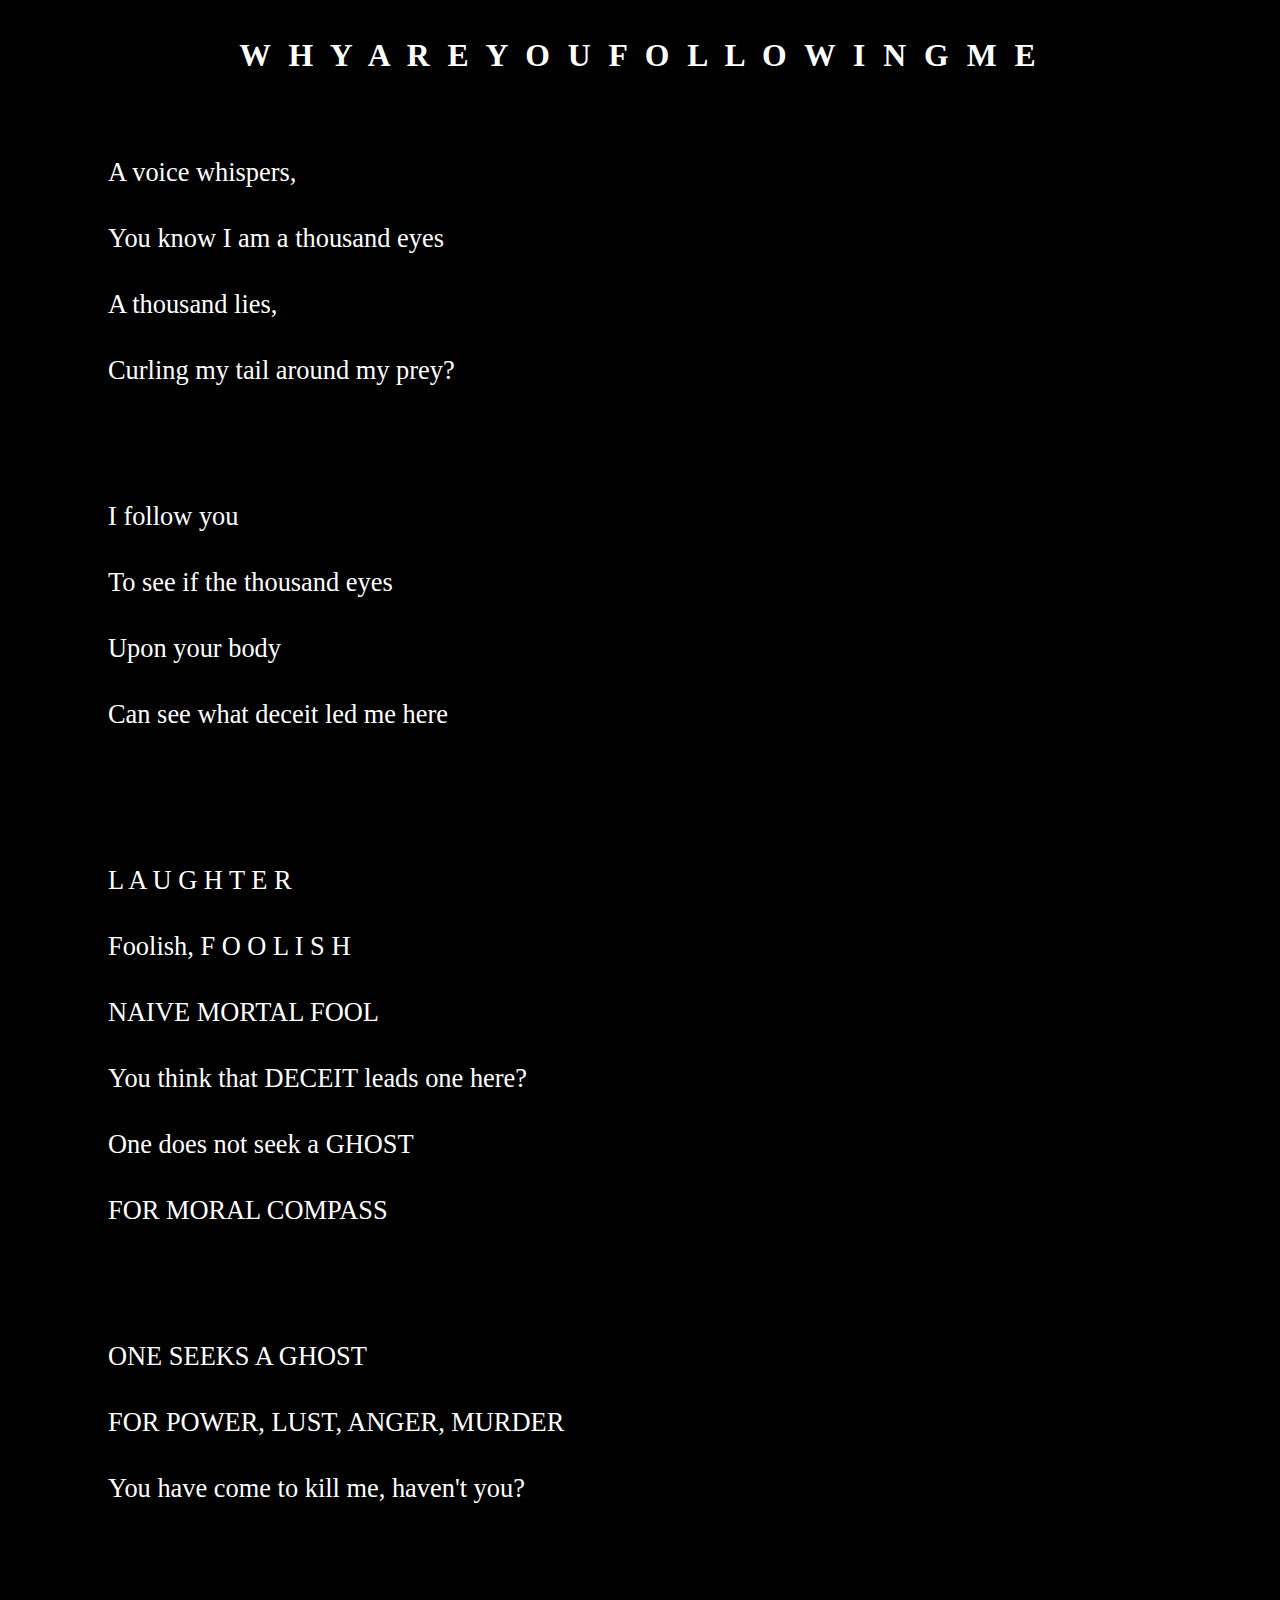
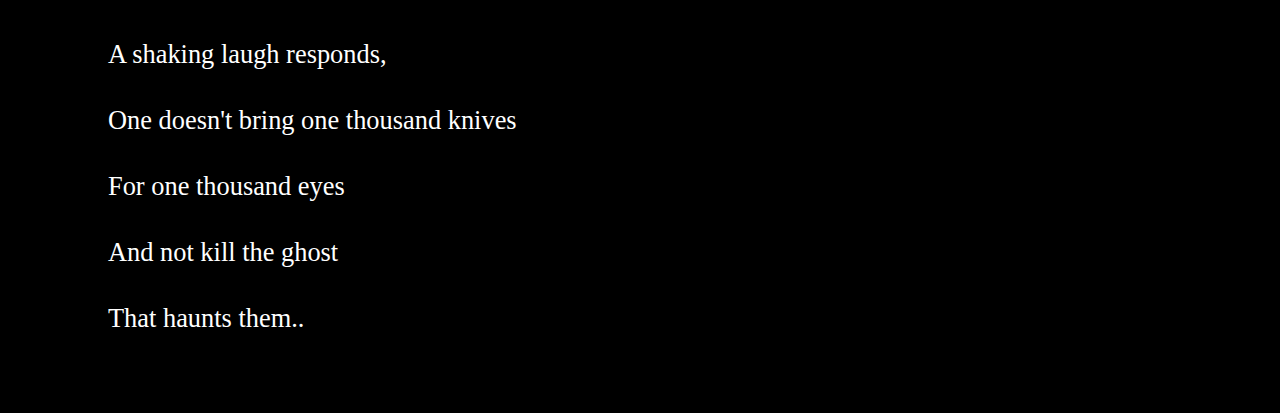
<file: index.html>
<!DOCTYPE html>
<html lang="en-ca">
<head>
	<meta charset="utf-8">
	<title></title>
	<meta name="viewport" content="width=device-width, initial-scale=1">
	<link href="https://file.myfontastic.com/Y59gdypXtqS2eo4ke6Jj5A/icons.css" rel="stylesheet">
	<link rel="stylesheet" type="text/css" href="css/grid.css">
	<link rel="stylesheet" type="text/css" href="css/type.css">
	<link rel="stylesheet" type="text/css" href="css/main.css">

</head>

<body>
<h1 class="text-center">W H Y  A R E   Y O U   F O L L O W I N G   M E</h1>

<div class="icon">
<i class="icon-ghost"> </i>
</div>

<div class="grid">
	<div class="unit unit-xs-1 unit-s-1 unit-m-1 unit-l-1 poem">
	<p>A voice whispers,</p>
	<p>You know I am a thousand eyes</p>
	<p>A thousand lies,</p>
	<p>Curling my tail around my prey?</p>
	</div>
</div>

<div class="grid">
	<div class="unit unit-xs-1 unit-s-1 unit-m-1 unit-l-1 poem">
	<p>I follow you</p>
	<p>To see if the thousand eyes</p>
	<p>Upon your body</p>
	<p>Can see what deceit led me here</p>
	</div>
</div>

	<i class="icon-eye"></i>

<div class="grid">
	<div class="unit unit-xs-1 unit-s-1 unit-m-1 unit-l-1 poem">
		<p>L A U G H T E R</P>
		<p>Foolish, F O O L I S H</p>
		<p>NAIVE MORTAL FOOL</p>
		<p>You think that DECEIT leads one here?</p>
		<p>One does not seek a GHOST</p>
		<p>FOR MORAL COMPASS</p>
	</div>
</div>

<div class="grid">
	<div class="unit unit-xs-1 unit-s-1 unit-m-1 unit-l-1 poem">
		<p>ONE SEEKS A GHOST</P>
		<p>FOR POWER, LUST, ANGER, MURDER</p>
		<p>You have come to kill me, haven't you?</p>
	</div>
</div>

<i class="icon-knives"></i>

<div class="grid">
	<div class="unit unit-xs-1 unit-s-1 unit-m-1 unit-l-1 poem">
		<p>A shaking laugh responds,</P>
		<p>One doesn't bring one thousand knives</p>
		<p>For one thousand eyes</p>
		<p>And not kill the ghost</p>
		<p>That haunts them..</p>
	</div>
</div>


</body>
</html>
</file>
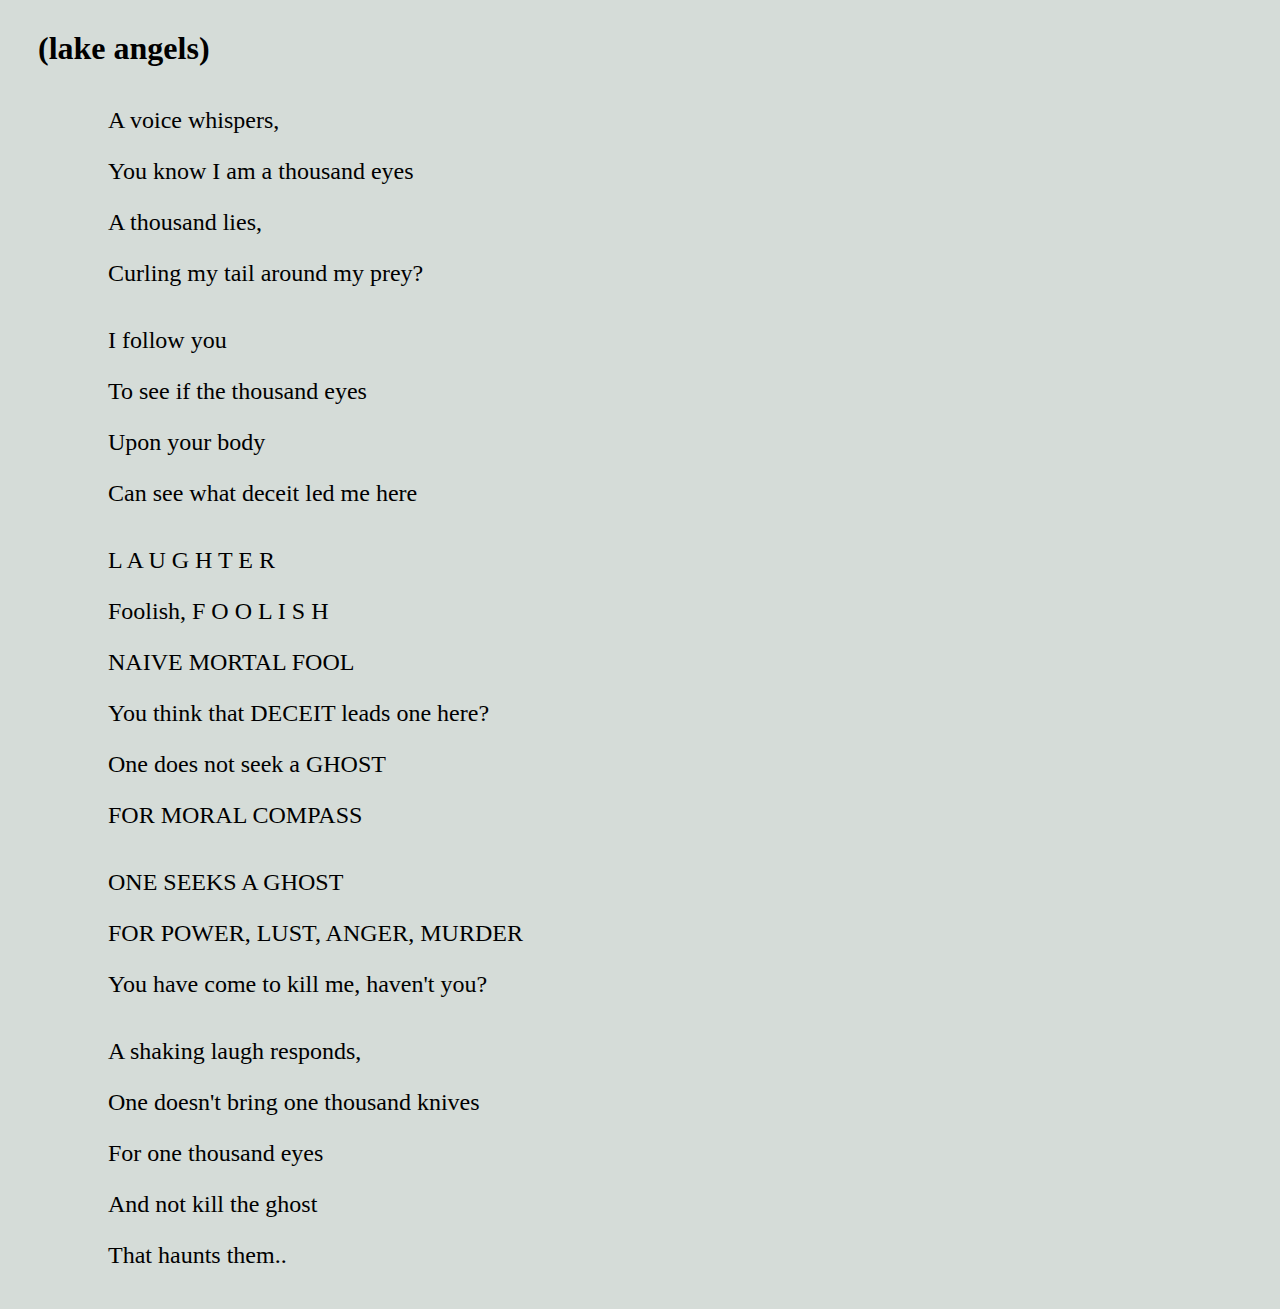
<file: Prepros Build/index.html>
<!DOCTYPE html>
<html lang="en-ca">
<head>
	<meta charset="utf-8">
	<title>(lake angels)</title>
	<meta name="viewport" content="width=device-width, initial-scale=1">
<link href="https://file.myfontastic.com/87PN4w79BKd3obi5FwRCsZ/icons.css" rel="stylesheet">

	<link href="css/main.css" rel="stylesheet">


</head>

<body>
<h1 class="text-center">(lake angels)</h1>

<div class="icon">
<i class="icon-halo"> </i>
</div>

<div class="grid">
	<div class="unit unit-xs-1 unit-s-1 unit-m-1 unit-l-1 poem">
	<p>A voice whispers,</p>
	<p>You know I am a thousand eyes</p>
	<p>A thousand lies,</p>
	<p>Curling my tail around my prey?</p>
	</div>
</div>

<div class="grid">
	<div class="unit unit-xs-1 unit-s-1 unit-m-1 unit-l-1 poem">
	<p>I follow you</p>
	<p>To see if the thousand eyes</p>
	<p>Upon your body</p>
	<p>Can see what deceit led me here</p>
	</div>
</div>

	<i class="icon-eye"></i>

<div class="grid">
	<div class="unit unit-xs-1 unit-s-1 unit-m-1 unit-l-1 poem">
		<p>L A U G H T E R</P>
		<p>Foolish, F O O L I S H</p>
		<p>NAIVE MORTAL FOOL</p>
		<p>You think that DECEIT leads one here?</p>
		<p>One does not seek a GHOST</p>
		<p>FOR MORAL COMPASS</p>
	</div>
</div>

<div class="grid">
	<div class="unit unit-xs-1 unit-s-1 unit-m-1 unit-l-1 poem">
		<p>ONE SEEKS A GHOST</P>
		<p>FOR POWER, LUST, ANGER, MURDER</p>
		<p>You have come to kill me, haven't you?</p>
	</div>
</div>

<i class="icon-knives"></i>

<div class="grid">
	<div class="unit unit-xs-1 unit-s-1 unit-m-1 unit-l-1 poem">
		<p>A shaking laugh responds,</P>
		<p>One doesn't bring one thousand knives</p>
		<p>For one thousand eyes</p>
		<p>And not kill the ghost</p>
		<p>That haunts them..</p>
	</div>
</div>


</body>
</html>
</file>
<file: css/grid.css>
.grid {
  margin: 0;
  padding: 0;
  letter-spacing: -0.31em;
  text-rendering: optimizespeed;
  display: -webkit-flex;
  -webkit-flex-flow: row wrap;
  display: -ms-flexbox;
  -ms-flex-flow: row wrap;
  display: flex;
  flex-flow: row wrap;
}

.grid-bottom {
  -webkit-align-items: flex-end;
  -ms-align-items: flex-end;
  align-items: flex-end;
}

.grid-middle {
  -webkit-align-items: center;
  -ms-align-items: center;
  align-items: center;
}

.grid-stretch {
  -webkit-align-items: stretch;
  -ms-align-items: stretch;
  align-items: stretch;
}

.opera-only :-o-prefocus, .grid {
  word-spacing: -0.43em;
}

.unit {
  letter-spacing: normal;
  text-rendering: auto;
  vertical-align: top;
  word-spacing: normal;
  display: inline-block;
  visibility: visible;
}

.grid-bottom .unit {
  vertical-align: bottom;
}

.grid-middle .unit {
  vertical-align: middle;
}

.unit[class*="push-"],
.unit[class*="pull-"] {
  position: relative;
}

.unit-xs-hidden {
  display: none;
  visibility: hidden;
}

.unit-xs-centered {
  margin: 0 auto;
}

.unit-xs-1, .xs-1 {
  display: block;
  visibility: visible;
  width: 100%;
}

.unit-offset-xs-0 {
  margin-left: 0;
}

.unit-push-xs-0,
.unit-pull-xs-0 {
  left: 0;
}

.unit-xs-1-2, .xs-1-2 {
  width: 50.0000%;
}

.unit-offset-xs-1-2 {
  margin-left: 50.0000%;
}

.unit-push-xs-1-2 {
  left: 50.0000%;
}

.unit-pull-xs-1-2 {
  left: -50.0000%;
}

.unit-xs-1-3, .xs-1-3 {
  width: 33.3333%;
}

.unit-offset-xs-1-3 {
  margin-left: 33.3333%;
}

.unit-push-xs-1-3 {
  left: 33.3333%;
}

.unit-pull-xs-1-3 {
  left: -33.3333%;
}

.unit-xs-2-3, .xs-2-3 {
  width: 66.6667%;
}

.unit-offset-xs-2-3 {
  margin-left: 66.6667%;
}

.unit-push-xs-2-3 {
  left: 66.6667%;
}

.unit-pull-xs-2-3 {
  left: -66.6667%;
}

.unit-xs-1-4, .xs-1-4 {
  width: 25.0000%;
}

.unit-offset-xs-1-4 {
  margin-left: 25.0000%;
}

.unit-push-xs-1-4 {
  left: 25.0000%;
}

.unit-pull-xs-1-4 {
  left: -25.0000%;
}

.unit-xs-3-4, .xs-3-4 {
  width: 75.0000%;
}

.unit-offset-xs-3-4 {
  margin-left: 75.0000%;
}

.unit-push-xs-3-4 {
  left: 75.0000%;
}

.unit-pull-xs-3-4 {
  left: -75.0000%;
}

.unit-xs-1-2,.xs-1-2,.unit-xs-1-3,.xs-1-3,.unit-xs-2-3,.xs-2-3,.unit-xs-1-4,.xs-1-4,.unit-xs-3-4,.xs-3-4 {
  display: inline-block;
  visibility: visible;
}

@media only screen and (min-width: 25em) {

.unit-s-hidden {
  display: none;
  visibility: hidden;
}

.unit-s-centered {
  margin: 0 auto;
}

.unit-s-1, .s-1 {
  display: block;
  visibility: visible;
  width: 100%;
}

.unit-offset-s-0 {
  margin-left: 0;
}

.unit-push-s-0,
.unit-pull-s-0 {
  left: 0;
}

.unit-s-1-2, .s-1-2 {
  width: 50.0000%;
}

.unit-offset-s-1-2 {
  margin-left: 50.0000%;
}

.unit-push-s-1-2 {
  left: 50.0000%;
}

.unit-pull-s-1-2 {
  left: -50.0000%;
}

.unit-s-1-3, .s-1-3 {
  width: 33.3333%;
}

.unit-offset-s-1-3 {
  margin-left: 33.3333%;
}

.unit-push-s-1-3 {
  left: 33.3333%;
}

.unit-pull-s-1-3 {
  left: -33.3333%;
}

.unit-s-2-3, .s-2-3 {
  width: 66.6667%;
}

.unit-offset-s-2-3 {
  margin-left: 66.6667%;
}

.unit-push-s-2-3 {
  left: 66.6667%;
}

.unit-pull-s-2-3 {
  left: -66.6667%;
}

.unit-s-1-4, .s-1-4 {
  width: 25.0000%;
}

.unit-offset-s-1-4 {
  margin-left: 25.0000%;
}

.unit-push-s-1-4 {
  left: 25.0000%;
}

.unit-pull-s-1-4 {
  left: -25.0000%;
}

.unit-s-3-4, .s-3-4 {
  width: 75.0000%;
}

.unit-offset-s-3-4 {
  margin-left: 75.0000%;
}

.unit-push-s-3-4 {
  left: 75.0000%;
}

.unit-pull-s-3-4 {
  left: -75.0000%;
}

.unit-s-1-2,.s-1-2,.unit-s-1-3,.s-1-3,.unit-s-2-3,.s-2-3,.unit-s-1-4,.s-1-4,.unit-s-3-4,.s-3-4 {
  display: inline-block;
  visibility: visible;
}

}

@media only screen and (min-width: 38em) {

.unit-m-hidden {
  display: none;
  visibility: hidden;
}

.unit-m-centered {
  margin: 0 auto;
}

.unit-m-1, .m-1 {
  display: block;
  visibility: visible;
  width: 100%;
}

.unit-offset-m-0 {
  margin-left: 0;
}

.unit-push-m-0,
.unit-pull-m-0 {
  left: 0;
}

.unit-m-1-2, .m-1-2 {
  width: 50.0000%;
}

.unit-offset-m-1-2 {
  margin-left: 50.0000%;
}

.unit-push-m-1-2 {
  left: 50.0000%;
}

.unit-pull-m-1-2 {
  left: -50.0000%;
}

.unit-m-1-3, .m-1-3 {
  width: 33.3333%;
}

.unit-offset-m-1-3 {
  margin-left: 33.3333%;
}

.unit-push-m-1-3 {
  left: 33.3333%;
}

.unit-pull-m-1-3 {
  left: -33.3333%;
}

.unit-m-2-3, .m-2-3 {
  width: 66.6667%;
}

.unit-offset-m-2-3 {
  margin-left: 66.6667%;
}

.unit-push-m-2-3 {
  left: 66.6667%;
}

.unit-pull-m-2-3 {
  left: -66.6667%;
}

.unit-m-1-4, .m-1-4 {
  width: 25.0000%;
}

.unit-offset-m-1-4 {
  margin-left: 25.0000%;
}

.unit-push-m-1-4 {
  left: 25.0000%;
}

.unit-pull-m-1-4 {
  left: -25.0000%;
}

.unit-m-3-4, .m-3-4 {
  width: 75.0000%;
}

.unit-offset-m-3-4 {
  margin-left: 75.0000%;
}

.unit-push-m-3-4 {
  left: 75.0000%;
}

.unit-pull-m-3-4 {
  left: -75.0000%;
}

.unit-m-1-2,.m-1-2,.unit-m-1-3,.m-1-3,.unit-m-2-3,.m-2-3,.unit-m-1-4,.m-1-4,.unit-m-3-4,.m-3-4 {
  display: inline-block;
  visibility: visible;
}

}

@media only screen and (min-width: 60em) {

.unit-l-hidden {
  display: none;
  visibility: hidden;
}

.unit-l-centered {
  margin: 0 auto;
}

.unit-l-1, .l-1 {
  display: block;
  visibility: visible;
  width: 100%;
}

.unit-offset-l-0 {
  margin-left: 0;
}

.unit-push-l-0,
.unit-pull-l-0 {
  left: 0;
}

.unit-l-1-2, .l-1-2 {
  width: 50.0000%;
}

.unit-offset-l-1-2 {
  margin-left: 50.0000%;
}

.unit-push-l-1-2 {
  left: 50.0000%;
}

.unit-pull-l-1-2 {
  left: -50.0000%;
}

.unit-l-1-3, .l-1-3 {
  width: 33.3333%;
}

.unit-offset-l-1-3 {
  margin-left: 33.3333%;
}

.unit-push-l-1-3 {
  left: 33.3333%;
}

.unit-pull-l-1-3 {
  left: -33.3333%;
}

.unit-l-2-3, .l-2-3 {
  width: 66.6667%;
}

.unit-offset-l-2-3 {
  margin-left: 66.6667%;
}

.unit-push-l-2-3 {
  left: 66.6667%;
}

.unit-pull-l-2-3 {
  left: -66.6667%;
}

.unit-l-1-4, .l-1-4 {
  width: 25.0000%;
}

.unit-offset-l-1-4 {
  margin-left: 25.0000%;
}

.unit-push-l-1-4 {
  left: 25.0000%;
}

.unit-pull-l-1-4 {
  left: -25.0000%;
}

.unit-l-3-4, .l-3-4 {
  width: 75.0000%;
}

.unit-offset-l-3-4 {
  margin-left: 75.0000%;
}

.unit-push-l-3-4 {
  left: 75.0000%;
}

.unit-pull-l-3-4 {
  left: -75.0000%;
}

.unit-l-1-2,.l-1-2,.unit-l-1-3,.l-1-3,.unit-l-2-3,.l-2-3,.unit-l-1-4,.l-1-4,.unit-l-3-4,.l-3-4 {
  display: inline-block;
  visibility: visible;
}

}

.unit-content-distribute {
  display: -ms-flexbox;
  display: -webkit-flex;
  display: flex;
  -ms-flex-direction: column;
  -webkit-flex-direction: column;
  flex-direction: column;
  -ms-flex-pack: justify;
  -webkit-justify-content: space-between;
  justify-content: space-between;
  -ms-flex-align: center;
  -webkit-align-items: center;
  align-items: center;
}

.content-fill {
  -ms-flex-grow: 2;
  -webkit-flex-grow: 2;
  flex-grow: 2;
}

.content-shrink {
  -ms-align-self: center;
  -webkit-align-self: center;
  align-self: center;
}
</file>
<file: css/type.css>
html {
  font: normal 100%/1.5 Times,serif;
  color: white;
}

@media only screen and (min-width: 60em) {

  html {
    font-size: 110%;
  }

}

@media only screen and (min-width: 90em) {

  html {
    font-size: 120%;
  }

}

@media only screen and (min-width: 120em) {

  html {
    font-size: 130%;
  }

}

h1, h2, h3, h4, h5, h6,
p, ul, ol, dl, dd, figure,
blockquote, details, hr,
fieldset, pre, table {
  margin: 0 0 1.5rem;
}

.yotta {
  font-size: 2.2807rem;
  line-height: 1.3154;
}

.zetta {
  font-size: 2.0273rem;
  line-height: 1.4798;
}

h1, .exa {
  font-size: 1.8020rem;
  line-height: 1.6648;
}

h2, .peta {
  font-size: 1.6018rem;
  line-height: 1.8729;
}

h3, .tera {
  font-size: 1.4238rem;
  line-height: 1.0535;
}

h4, .giga {
  font-size: 1.2656rem;
  line-height: 1.1852;
}

h5, .mega {
  font-size: 1.1250rem;
  line-height: 1.3333;
}

h6, .kilo {
  font-size: 1.0000rem;
  line-height: 1.5000;
}

small, .milli {
  font-size: 0.8889rem;
  line-height: 1.6875;
}

.micro {
  font-size: 0.7901rem;
  line-height: 1.8984;
}

sub,
sup {
  font-size: 75%;
  line-height: 1px;
  position: relative;
  vertical-align: baseline;
}

sup {
  top: -0.5em;
}

sub {
  bottom: -0.25em;
}

.text-left {
  text-align: left;
}

.text-right {
  text-align: right;
}

.text-center {
  text-align: center;
}

.normal {
  font-weight: normal;
}

.bold {
  font-weight: bold;
}

.italic {
  font-style: italic;
}

.push {
  margin-bottom: 1.5rem;
}

.push-none, .push-0 {
  margin-bottom: 0;
}

.push-double, .push-2 {
  margin-bottom: 3.0000rem;
}

.push-half, .push-1-2 {
  margin-bottom: 0.7500rem;
}

.push-quarter, .push-1-4 {
  margin-bottom: 0.3750rem;
}

.pad-top, .pad-t {
  padding-top: 1.5rem;
}

.pad-bottom, .pad-b {
  padding-bottom: 1.5rem;
}

.pad-top-double, .pad-t-2 {
  padding-top: 3.0000rem;
}

.pad-bottom-double, .pad-b-2 {
  padding-bottom: 3.0000rem;
}

.pad-top-half, .pad-t-1-2 {
  padding-top: 0.7500rem;
}

.pad-bottom-half, .pad-b-1-2 {
  padding-bottom: 0.7500rem;
}

.pad-top-quarter, .pad-t-1-4 {
  padding-top: 0.3750rem;
}

.pad-bottom-quarter, .pad-b-1-4 {
  padding-bottom: 0.3750rem;
}

.island {
  padding: 1.5rem;
}

.island-double, .island-2 {
  padding: 3.0000rem;
}

.island-half, .island-1-2 {
  padding: 0.7500rem;
}

.island-quarter, .island-1-4 {
  padding: 0.3750rem;
}

.gutter {
  padding-left: 1.5rem;
  padding-right: 1.5rem;
}

.gutter-double, .gutter-2 {
  padding-left: 3.0000rem;
  padding-right: 3.0000rem;
}

.gutter-half, .gutter-1-2 {
  padding-left: 0.7500rem;
  padding-right: 0.7500rem;
}

.gutter-quarter, .gutter-1-4 {
  padding-left: 0.3750rem;
  padding-right: 0.3750rem;
}
</file>
<file: css/main.css>
@charset "utf-8";

@-moz-viewport { width: device-width; scale: 1; }
@-ms-viewport { width: device-width; scale: 1; }
@-o-viewport { width: device-width; scale: 1; }
@-webkit-viewport { width: device-width; scale: 1; }
@viewport { width: device-width; scale: 1; }

html {
	box-sizing: border-box;

	-moz-text-size-adjust: 100%;
	-ms-text-size-adjust: 100%;
	-webkit-text-size-adjust: 100%;
	text-size-adjust: 100%;
	background-color: black;

}

*,*:before, *:after {
    box-sizing: inherit;
}

img {
	width: 100%;
	display: block;
}

h1 {
	letter-spacing: 5px;
	margin: 30px;
}

p {
	font-size: 1.5em;
}


.icon-ghost {
	font-size: 30em;
	line-height: 400px;
	margin: 20px;
	text-align: center;
	display: block;
}

.icon-eye {
	font-size: 30em;
	line-height: 0;
	margin: 20px;
	text-align: center;
	display: block;
}


.icon-knives {
	font-size: 30em;
	line-height: 300px;
	margin: 20px;
	text-align: center;
	display: block;
}

.poem {
	margin: 40px 100px;

}
</file>
<file: Prepros Build/css/main.css>
@charset "utf-8";

@-moz-viewport { width: device-width; scale: 1; }
@-ms-viewport { width: device-width; scale: 1; }
@-o-viewport { width: device-width; scale: 1; }
@-webkit-viewport { width: device-width; scale: 1; }
@viewport { width: device-width; scale: 1; }

html {
	box-sizing: border-box;

	-moz-text-size-adjust: 100%;
	-ms-text-size-adjust: 100%;
	-webkit-text-size-adjust: 100%;
	text-size-adjust: 100%;
	background-color: #D5DCD8;

}

*,*:before, *:after {
    box-sizing: inherit;
}

img {
	width: 100%;
	display: block;
}

h1 {
	margin: 30px;
}

p {
	font-size: 1.5em;
}


.icon-ghost {
	font-size: 30em;
	line-height: 400px;
	margin: 20px;
	text-align: center;
	display: block;
}

.icon-eye {
	font-size: 30em;
	line-height: 0;
	margin: 20px;
	text-align: center;
	display: block;
}


.icon-knives {
	font-size: 30em;
	line-height: 300px;
	margin: 20px;
	text-align: center;
	display: block;
}

.poem {
	margin: 40px 100px;

}
</file>
